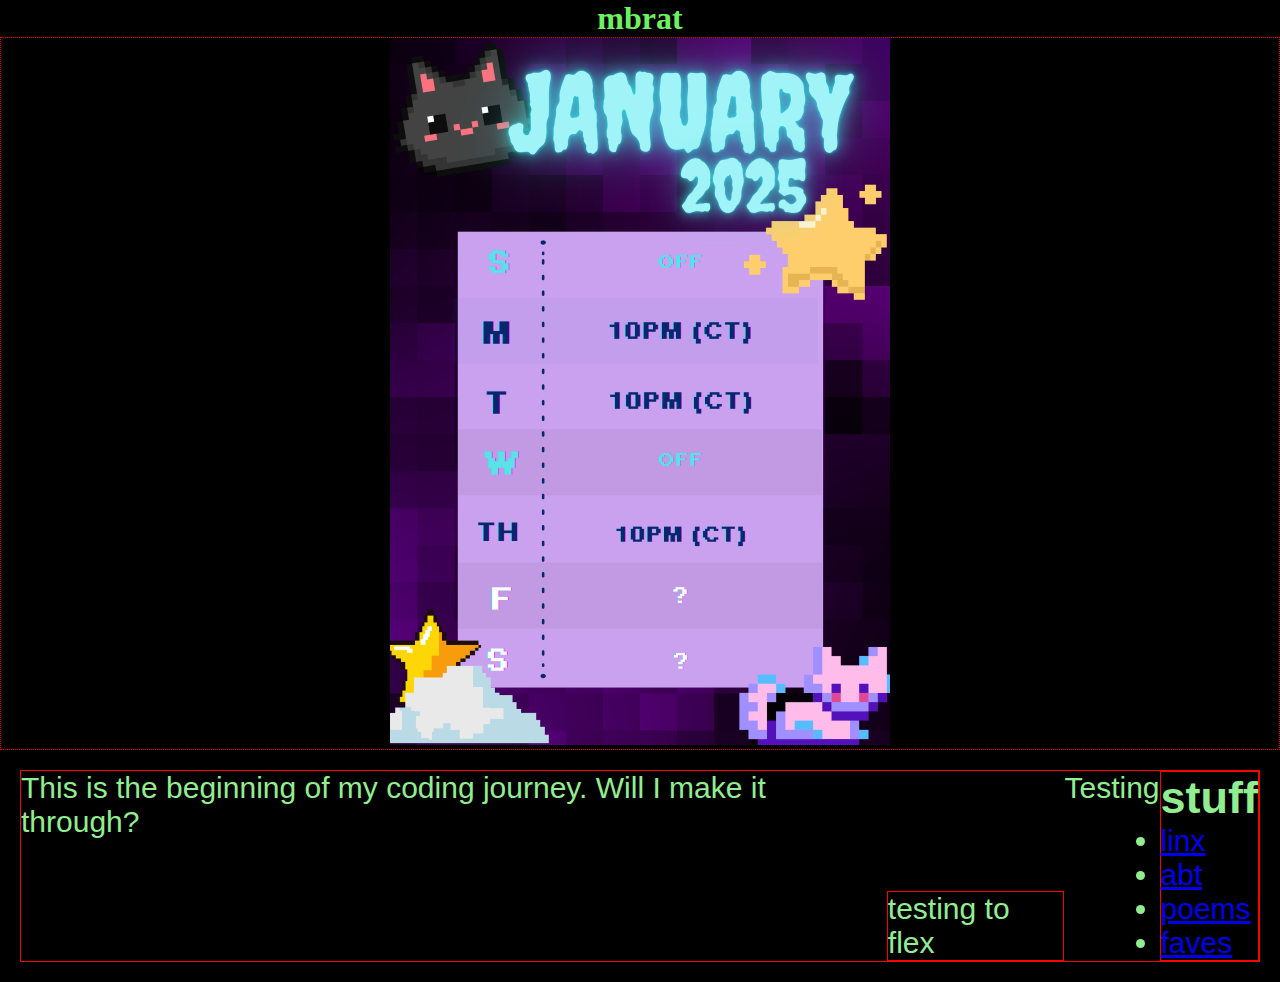
<file: index.html>
<!DOCTYPE html>
<html lang="en">
    <head>
        <meta charset="utf-8">
        <title>
            mbrat
        </title>
        <link rel="stylesheet" href="./css/style.css">
    </head>

    <body>
        <h1> mbrat</h1>
        <div class="schedule"><img src="./img/schedule.png" alt="schedule"></div>

        <div class= "flex-container">
            This is the beginning of my coding journey. Will I make it through?
                <div class= "one"> testing to flex</div>
                Testing

       <div class="two">
            <h2>stuff</h2>
            <ul>
                <li> <a href="./pages/linx.html"> linx</a>
                <li> <a href="./pages/about.html"> abt </a></li>
                <li> <a href="./pages/poetry.html"> poems</a></li>
                <li> <a href="./pages/faves.html"> faves</a></li>
            </ul>
        </div>
    </body>
</html>
</file>
<file: css/style.css>
* {
    padding: 0;
    margin: 0;
    box-sizing: border-box;
}

body {
    background-color: #000000;
    color: #36ee82;
}

h1 {
    text-align: center;
    color: #6df161;
}

.schedule {
    border: 1px dotted red;
    text-align: center;
}

.flex-container {
    border: 1px solid red; 
    /* ^^ debugger */
    font-family: 'Franklin Gothic Medium', 'Arial Narrow', Arial, sans-serif;
    font-size: 30px;
    color: #90ee90;
    display: flex;
    justify-content: space-between;
    margin: 20px;
}

.one,
.two {
    border: 1px solid red;
    align-self: flex-end;

}
</file>
